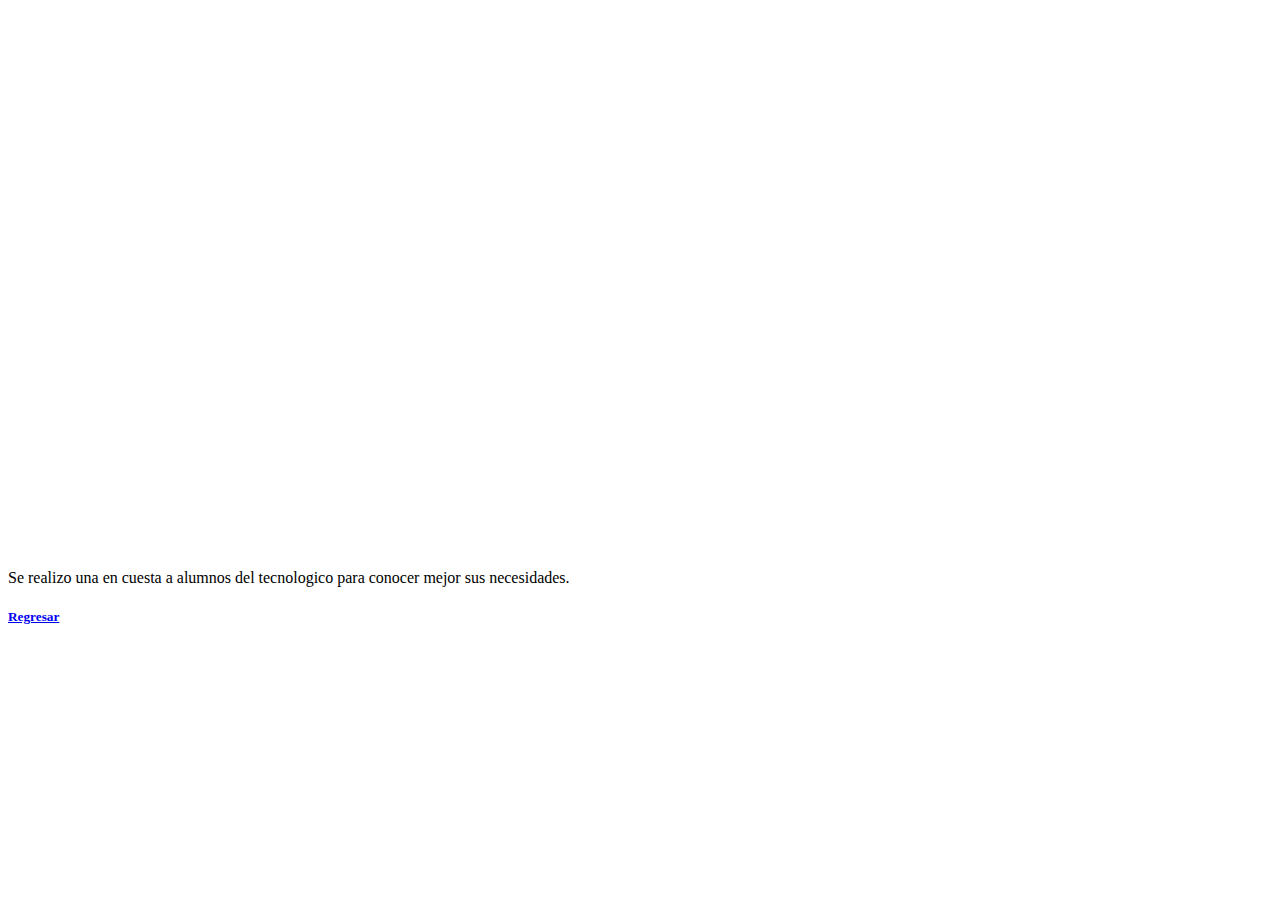
<file: api/templates/dashboard.html>
<!DOCTYPE html>
<html lang="en">
<head>
    <meta charset="UTF-8">
    <meta name="viewport" content="width=device-width, initial-scale=1.0">
    <title>Document</title>
</head>
<body>
    <div>
        <iframe title="formulario" width="1140" height="541.25" src="https://app.powerbi.com/reportEmbed?reportId=75206154-4f3a-4ad7-b83c-608dde3e6da3&autoAuth=true&embeddedDemo=true" frameborder="0" allowFullScreen="true"></iframe>

    </div>
    <p>Se realizo una en cuesta a alumnos del tecnologico para conocer mejor sus necesidades.<br><a rel="nofollow" href="http://127.0.0.1:8000/index/" target="_parent"><h5>Regresar</h5></a></p>
    

</body>
</html>
</file>
